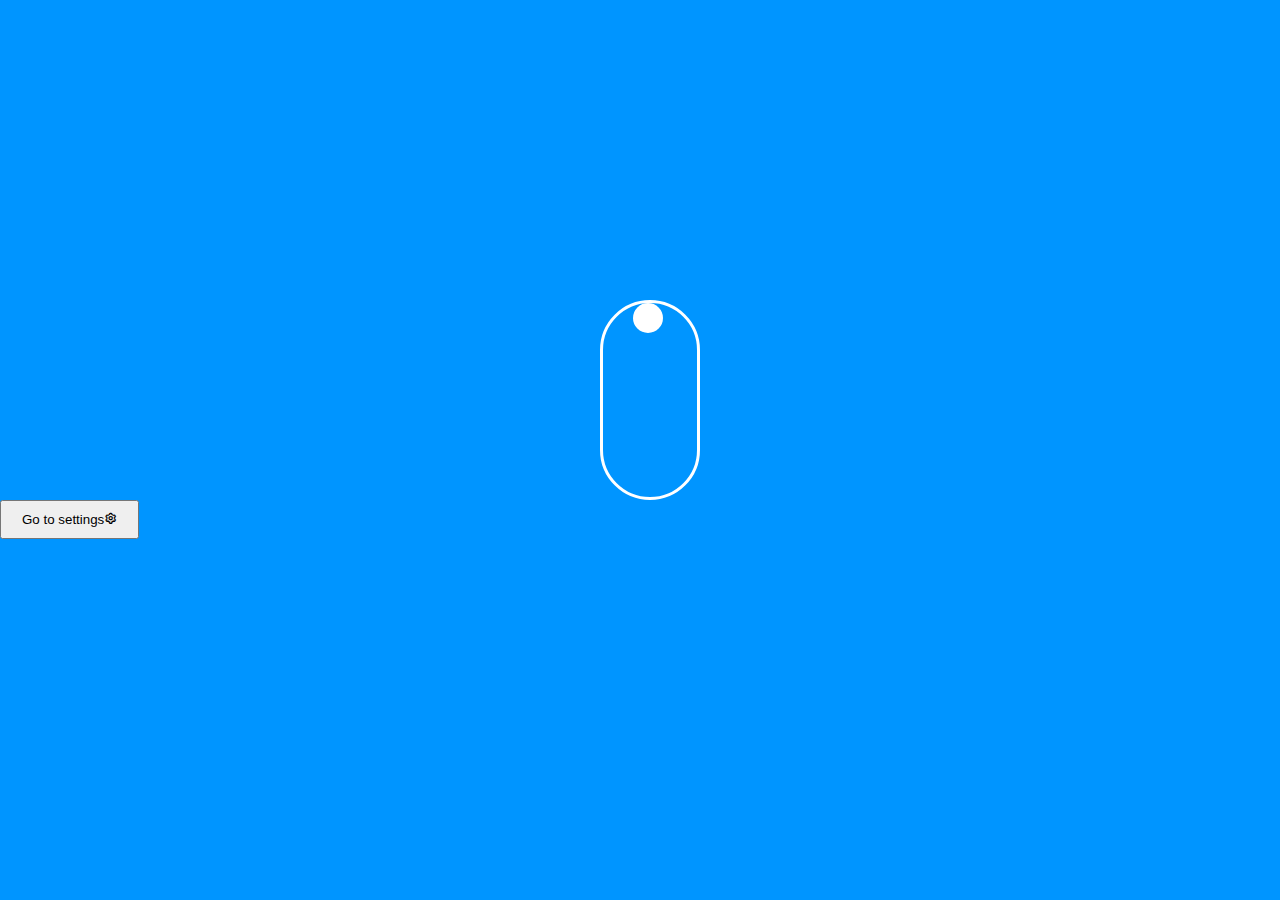
<file: index.html>
<!DOCTYPE html>
<html lang="en">
<head>
    <meta charset="UTF-8">
    <meta name="viewport" content="width=device-width, initial-scale=1.0">
    <title>Document</title>
    <link rel="stylesheet" href="style.css">
    <link href='https://unpkg.com/boxicons@2.1.4/css/boxicons.min.css' rel='stylesheet'>
</head>
<body>
    <div class="container">
        <div class="circle">

        </div>

    </div>

    <button>Go to settings<i class='bx bx-cog'></i></button>
</body>
</html>
</file>
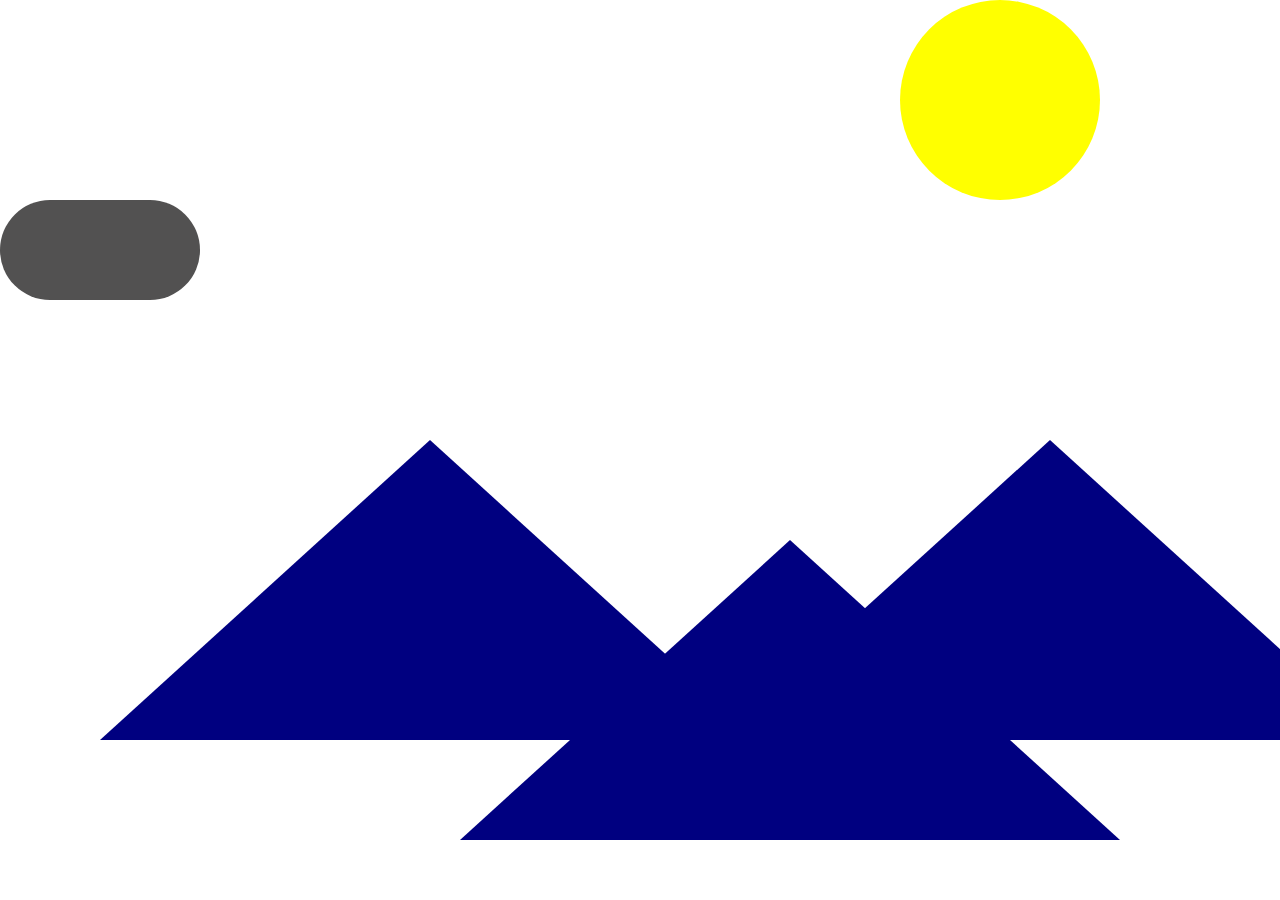
<file: main.html>
<!DOCTYPE html>
<html lang="en">
<head>
    <meta charset="UTF-8">
    <meta name="viewport" content="width=device-width, initial-scale=1.0">
    <title>Document</title>
    <link rel="stylesheet" href="main.css">
</head>
<body>
    <div class="container">

        <div class="bulut"></div>
        

    <div class="quyosh"></div>

    <div class="contant">
    <div class="tog">
    </div>

    <div class="tog2">
    </div>

    <div class="tog3">
    </div>

    </div>

</div>
</body>
</html>
</file>
<file: style.css>
*{
    margin: 0;
    padding: 0;
    box-sizing: border-box;
}

body{
    background-color: rgb(0, 149, 255);
}

.container{
    position: relative;
    width: 100px;
    height: 200px;
    border: 3px solid #fff;
    border-radius: 100px;
    margin-left: 600px;
    margin-top: 300px;
}

.circle{
    position: absolute;
    background-color: #fff;
    width: 30px;
    height: 30px;
    border-radius: 50%;
    margin-left: 30px;
    animation: circle linear 1s infinite;
    
}

@keyframes circle{
    from{
        transform: translateY(0);
        opacity: 1;
    }

    to{
        transform: translateY(150px);
        opacity: 0;
    }
}

button{
    padding: 10px 20px;
    cursor: pointer;
}

button:hover i{
    animation: set .3s linear infinite;
}


@keyframes set{
    from{
        
        transform: rotate(0) ; 
    }

    to{
        transform: rotate(360deg);
    }
}
</file>
<file: main.css>
*{
    padding: 0;
    margin: 0;
    box-sizing: border-box;
}

.container{
    position: relative;
    background-image: linear-gradient(#fff,#525151 );
}

.bulut{
    position: absolute;
    width: 200px;
    height: 100px;
    background-color: #525151;
    border-radius: 100px;
    margin-top: 200px;
    animation: bulut 8s alternate linear infinite;
    z-index: 2;
}

.quyosh{
    position: absolute;
    width: 200px;
    height: 200px;
    border-radius: 50%;
    background-color: yellow;
    margin-left: 900px;
    z-index: 1;
}

.contant{
    display: flex;
    position: absolute;
    margin-top: 440px;
    margin-left: 100px;
    z-index: 3;
}

.tog{
    width: 0;
    height: 0;
    border-left: 330px solid transparent;
    border-bottom: 300px solid rgb(0, 0, 128);
    border-right: 330px solid transparent;
}

.tog2{
    width: 0;
    height: 0;
    border-left: 330px solid transparent;
    border-bottom: 300px solid rgb(0, 0, 128);
    border-right: 330px solid transparent;
    margin-left: -300px;
    margin-top: 100px;
}

.tog3{
    width: 0;
    height: 0;
    border-left: 330px solid transparent;
    border-bottom: 300px solid rgb(0, 0, 128);
    border-right: 330px solid transparent;
    margin-left: -400px;
}

.quyosh{
    animation: quyosh 5s linear infinite;
    animation-delay: 4s;
    animation-direction: alternate  ;
}

@keyframes quyosh{
    from{
        transform: translateY(0);
    }

    to{
        transform: translateY(500px);
    }
}

@keyframes bulut{
    to{
        transform: translate(0);
        color: #fff;
    }

    from{
        transform: translate(1400px);
        background-color: #525151;
    }
}

body{
    animation: body 4s linear alternate infinite;
}

@keyframes body{
    from{
        background-color: #525151;
    }

    to{
        background-color: #fff;
    }
}
</file>
